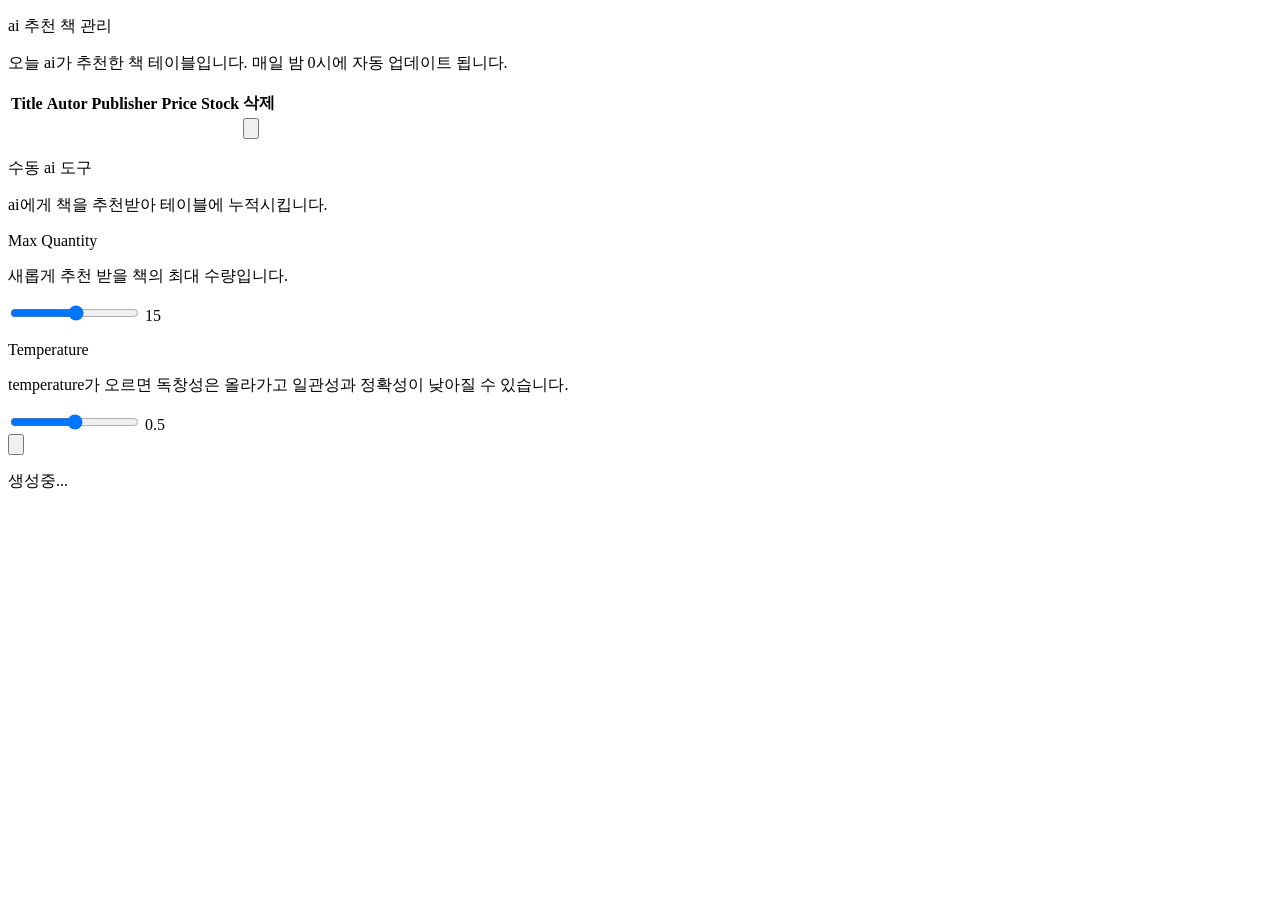
<file: src/main/resources/templates/admin/gemini-recommend-book.html>
<!DOCTYPE html>
<html xmlns="http://www.w3.org/1999/xhtml"
      xmlns:th="http://www.thymeleaf.org"
      xmlns:layout="http://www.ultraq.net.nz/thymeleaf/layout"
      layout:decorate="~{layout/layout}">
<th:block layout:fragment="head">
    <title>ai 추천 책 관리</title>
    <link th:href="@{/css/admin/common.css}" rel="stylesheet"/>
    <link th:href="@{/css/admin/gemini-recommend-book.css}" rel="stylesheet"/>
</th:block>
<div th:replace="~{fragments/header.html}"></div>
<main th:fragment="content">
    <aside th:replace="~{fragments/sidebar-admin.html}"></aside>
    <div class="mypage-wrap">
        <p class="mypage-title">ai 추천 책 관리</p>
        <p class="p1">오늘 ai가 추천한 책 테이블입니다. 매일 밤 0시에 자동 업데이트 됩니다.</p>
        <div class="gemini-recommend-book-container">
            <div class="table-area">
                <table>
                    <thead>
                    <tr>
                        <th>Title</th>
                        <th>Autor</th>
                        <th>Publisher</th>
                        <th>Price</th>
                        <th>Stock</th>
                        <th>삭제</th>
                    </tr>
                    </thead>
                    <tbody>
                    <tr th:each="recommend : ${todayRecommendBooks}">
                        <td th:text="${recommend.bookDto.title}"></td>
                        <td th:text="${recommend.bookDto.author}"></td>
                        <td th:text="${recommend.bookDto.publisher}"></td>
                        <td th:text="${recommend.bookDto.price}"></td>
                        <td th:text="${recommend.bookDto.stock}"></td>
                        <td>
                            <button type="button" class="delete-btn" th:data-id="${recommend.id}" onclick="deleteBook(this)"><img th:src="@{/images/delete.png}"/></button>
                        </td>
                    </tr>
                    </tbody>
                </table>
            </div>
            <div class="setting-area">
                <p class="h-setting-area">수동 ai 도구</p>
                <p class="p-set">ai에게 책을 추천받아 테이블에 누적시킵니다.</p>

                <p class="h-set">Max Quantity</p>
                <p class="p-set">새롭게 추천 받을 책의 최대 수량입니다.</p>
                <div class="d-set">
                    <input type="range" id="quantityRange" class="set-range" min="1" max="30"/>
                    <span id="quantityValue">15</span>
                </div>
                <p class="h-set">Temperature</p>
                <p class="p-set">temperature가 오르면 독창성은 올라가고
                    일관성과 정확성이 낮아질 수 있습니다.</p>
                <div class="d-set">
                    <input type="range" id="temperatureRange" class="set-range" min="0" max="1" step="0.1"/>
                    <span id="temperatureValue">0.5</span>
                </div>
                <button type="button" class="gemini-recommend-book-btn" onclick="recommendBooks()">
                    <img class="gemini-recommend-book-btn-img" th:src="@{/images/gemini-api-call-btn.png}"/>
                </button>
            </div>
        </div>
    </div>
    <div id="loading-modal" class="modal">
        <div class="modal-content">
            <p>생성중...</p>
        </div>
    </div>
</main>
<div th:replace="~{fragments/footer.html}"></div>
<script th:src="@{/js/admin/geminiRecommendBook/gemini-recommend-book.js}"></script>
</html>
</file>
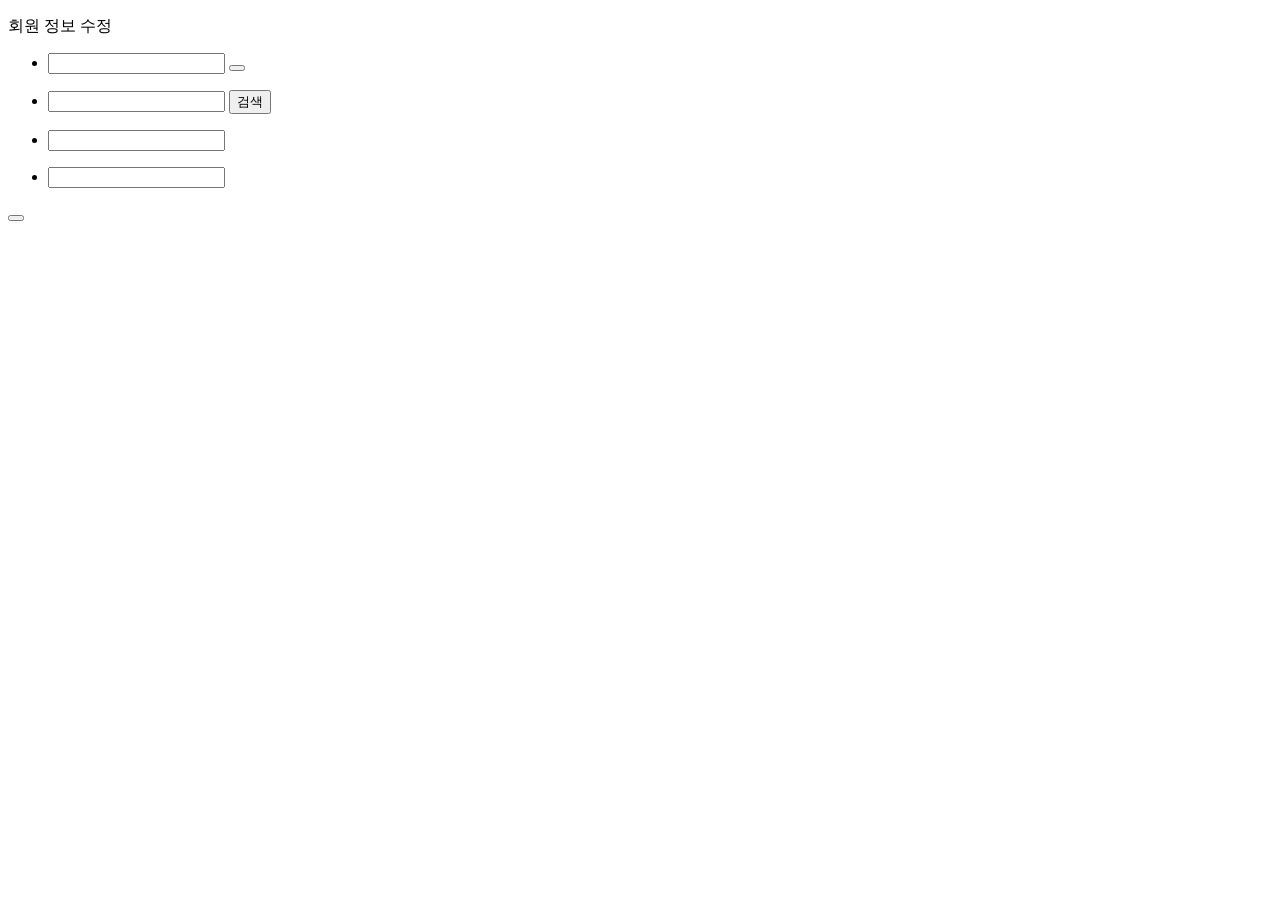
<file: src/main/resources/templates/admin/update-info.html>
<!DOCTYPE html>
<html xmlns="http://www.w3.org/1999/xhtml"
      xmlns:th="http://www.thymeleaf.org"
      xmlns:layout="http://www.ultraq.net.nz/thymeleaf/layout"
      layout:decorate="~{layout/layout}">

<th:block layout:fragment="head">
    <title>회원 정보 수정</title>
    <link th:href="@{/css/admin/update-info.css}" rel="stylesheet"/>
</th:block>
<div th:replace="~{fragments/header.html}"></div>
<main th:fragment="content">
    <aside th:replace="~{fragments/sidebar-admin.html}"></aside>
    <div class="mypage-wrap">
        <section>
            <p class="mypage-title">회원 정보 수정</p>
            <form class="update-info-form">
                <ul>
                    <li>
                        <p class="label" th:text="'닉네임'"></p>
                        <input class="input" th:value="${user.nickName}">
                        <button class="button" th:text="'중복 확인'"></button>
                    </li>
                    <li>
                        <p class="label" th:text="'주소'"></p>
                        <input class="input" id="address" th:value="${user.address.split(',')[0]}">
                        <input class="button" type="button" onclick="execDaumPostcode()" value="검색">
                    </li>
                    <li>
                        <p class="label" th:text="'상세주소'"></p>
                        <input class="input" id="detailAddress" th:value="${user.address.split(',')[1].trim()}">
                    </li>
                    <li>
                        <p class="label" th:text="'우편번호'"></p>
                        <input class="input" id="postcode" th:value="${user.zipcode}">
                    </li>
                </ul>
                <div class="button-group">
                    <button class="submit button" th:text="'수정 하기'"></button>
                </div>
            </form>
        </section>
    </div>
</main>
<div th:replace="~{fragments/footer.html}"></div>
<script src="//t1.daumcdn.net/mapjsapi/bundle/postcode/prod/postcode.v2.js"></script>
<script th:src="@{/js/modifyInfo.js}"></script>
</html>
</file>
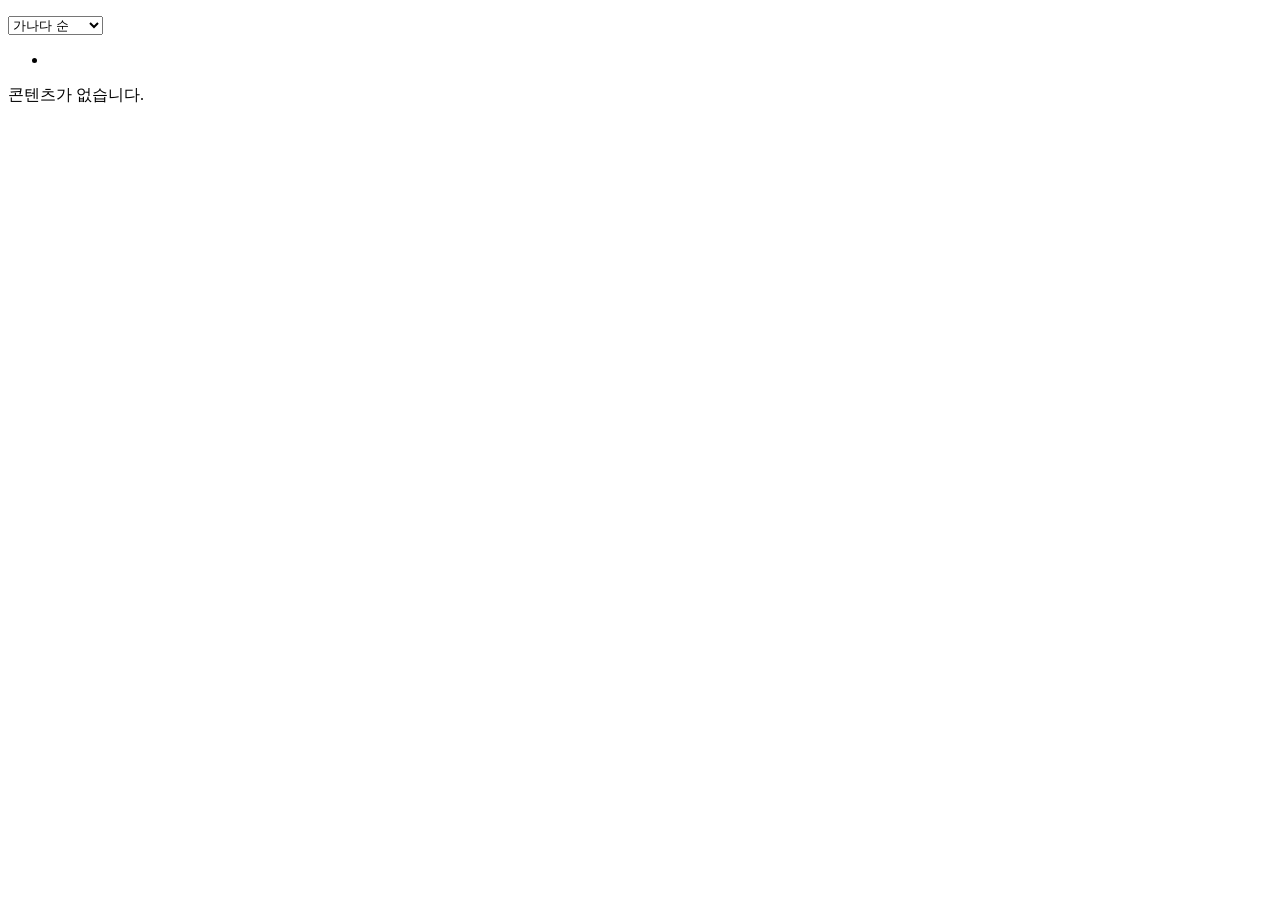
<file: src/main/resources/templates/book/categoryBook.html>
<!DOCTYPE html>
<html xmlns="http://www.w3.org/1999/xhtml"
      xmlns:th="http://www.thymeleaf.org"
      xmlns:layout="http://www.ultraq.net.nz/thymeleaf/layout"
      layout:decorate="~{layout/layout}">

<th:block layout:fragment="head">
    <title>책 장르별 찾기</title>
    <link th:href="@{/css/book/search.css}" rel="stylesheet"/>
    <link th:href="@{/css/book/category.css}" rel="stylesheet"/>
</th:block>
<div th:replace="~{fragments/header.html}"></div>
<main th:fragment="content">
    <div class="search-wrap">
        <section class="search-list-section">
            <div class="search-list-header">
                <p class="list-title" th:text="${categoryName}"></p>
                <select class="sort-select">
                    <option value="title" th:selected="${type == 'title'}">가나다 순</option>
                    <option value="bestseller" th:selected="${type == 'bestseller'}">판매 순</option>
                    <option value="review" th:selected="${type == 'review'}">평점 높은 순</option>
                </select>
            </div>
            <div class="search-list">
                <ul class="row">
                    <li th:each="book:${dto}">
                        <figure>
                            <a th:href="'/book/detail/'+${book.id}">
                                <img th:src="${book.image}" th:alt="${book.title}">
                                <figcaption>
                                    <p class="book-title" th:if="${book.title.length() > 25}"
                                       th:text="${#strings.substring(book.title, 0, 25)} + '...'"></p>
                                    <p class="book-title" th:unless="${book.title.length() > 25}"
                                       th:text="${book.title}"></p>
                                    <p class="author" th:if="${book.author.length() > 25}"
                                       th:text="${#strings.substring(book.author, 0, 25)} + '...'"></p>
                                    <p class="author" th:unless="${book.author.length() > 25}"
                                       th:text="${book.author}"></p>
                                    <p class="price"
                                       th:text="${#numbers.formatInteger(book.price, 3, 'COMMA') + '원'}"></p>
                                </figcaption>
                            </a>
                        </figure>
                    </li>
                </ul>
            </div>
            <div th:if="${dto.isEmpty()}">
                <p class="no-content-text">콘텐츠가 없습니다.</p>
            </div>
        </section>
        <section>
            <div th:replace="~{fragments/page.html}"></div>
        </section>
    </div>
</main>
<div th:replace="~{fragments/footer.html}"></div>
<script th:src="@{/js/book/categoryPage.js}"></script>
</html>
</file>
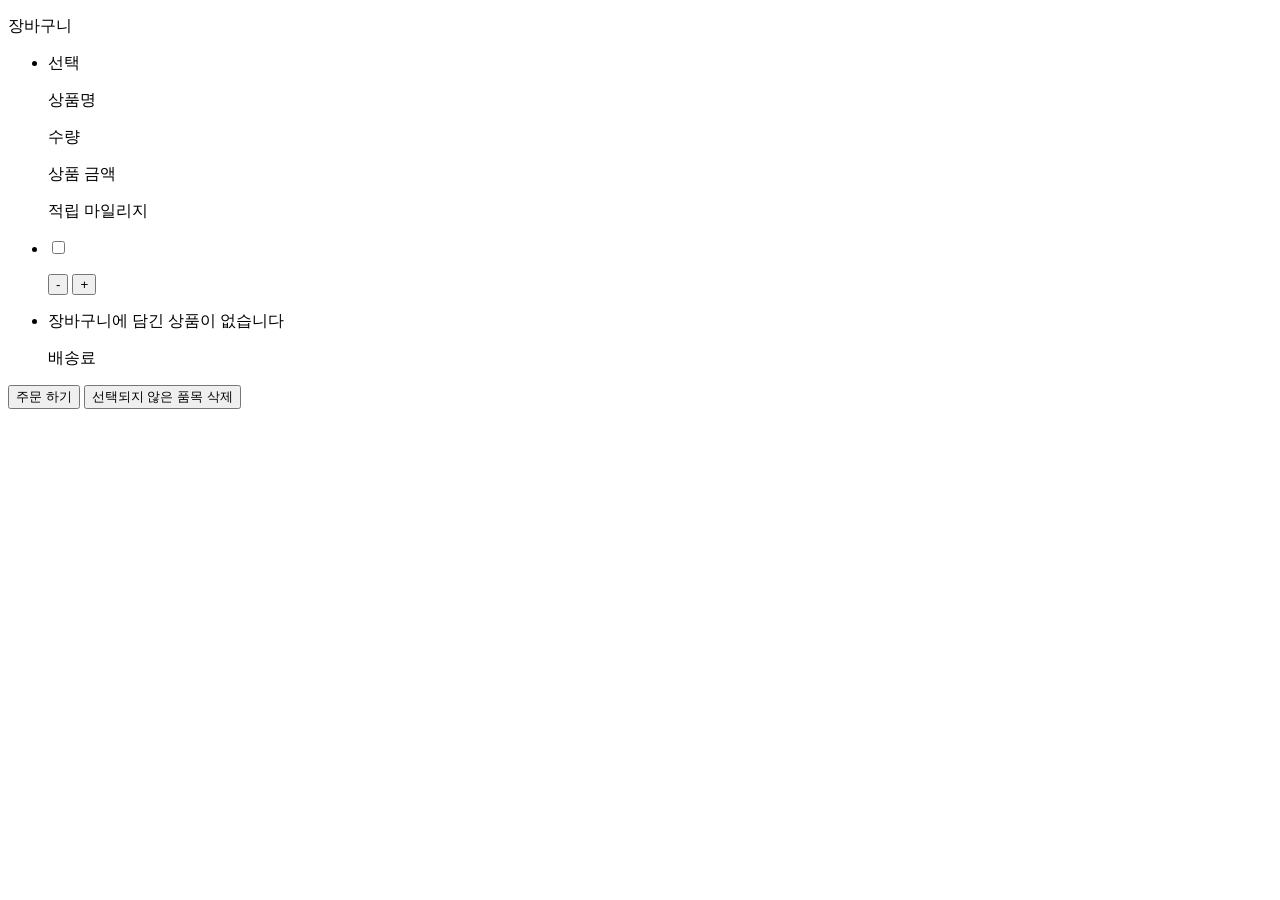
<file: src/main/resources/templates/cart/list.html>
<!DOCTYPE html>
<html xmlns="http://www.w3.org/1999/xhtml"
      xmlns:th="http://www.thymeleaf.org"
      xmlns:layout="http://www.ultraq.net.nz/thymeleaf/layout"
      layout:decorate="~{layout/layout}">

<th:block layout:fragment="head">
    <title>장바구니</title>
    <link th:href="@{/css/cart/list.css}" rel="stylesheet"/>
</th:block>
<div th:replace="~{fragments/header.html}"></div>
<main th:fragment="content">
    <aside th:replace="~{fragments/sidebar-user.html}"></aside>
    <div class="mypage-wrap">
        <p class="mypage-title">장바구니</p>
        <section>
            <div class="cart-list">
                <ul class="cart-list-header">
                    <li>
                        <p class="select">선택</p>
                        <p class="book-name">상품명</p>
                        <p class="quantity">수량</p>
                        <p class="price">상품 금액</p>
                        <p class="mileage">적립 마일리지</p>
                    </li>
                </ul>
                <ul class="cart-list-body">
                    <li th:each="cartBook : ${cartBooks}">
                        <input type="hidden" th:value="${cartBook.book.id}" />
                        <div class="select">
                            <input type="checkbox" th:value="${cartBook.id}">
                        </div>
                        <p class="book-name" th:text="${cartBook.book.title}"></p>
                        <!--                        0503~ 구현중&ndash;&gt;-->
                        <p class="quantity">
                            <button class="btn-increase" th:onclick="'decreaseQuantity(' + ${cartBook.id} + ')'">-</button>
                            <span class="quantity_count" th:text="${cartBook.count}"></span>
                            <button class="btn-decrease" th:onclick="'increaseQuantity(' + ${cartBook.id} + ')'">+</button>
                        </p>

                        <p class="price" th:text="${#numbers.formatInteger(cartBook.book.price * cartBook.count, 3, 'COMMA') + '원'}"></p>
                        <p class="mileage" th:text="${#numbers.formatInteger(#strings.substringBefore(cartBook.book.price * cartBook.count * mileageRate, '.'), 3, 'COMMA')} + 'M'"></p>
                    </li>
                    <li th:if="${cartBooks.size() == 0}">
                        <p class="no-content">
                            장바구니에 담긴 상품이 없습니다
                        </p>
                    </li>
                </ul>
                <ul class="cart-list-bottom">
                    <p th:text="'총 주문 금액 ' + ${#numbers.formatInteger(totalPrice, 3, 'COMMA') + '원'}"></p>
                    <p id="totalMileage" th:text="'총 적립 마일리지 ' + (${totalMileage == 0 ? '0M' : #numbers.formatInteger(totalMileage, '3', 'COMMA') + 'M'})"></p>
                    <p id="membershipLevel" th:text="'등급: ' + ${membershipLevel}" style="display: none;"></p>
                    <p>배송료 <span id="deliveryFee"></span></p>
                </ul>
                <div class="button-group">
                    <button class="submit button" onclick="postSelectedCartItems()">주문 하기</button>
                    <button class="delete-selected button" onclick="deleteSelectedCartItems()">선택되지 않은 품목 삭제</button>
                </div>
            </div>
        </section>
    </div>
</main>
<div th:replace="~{fragments/footer.html}"></div>
<script th:src="@{/js/cart/list.js}"></script>
</html>
</file>
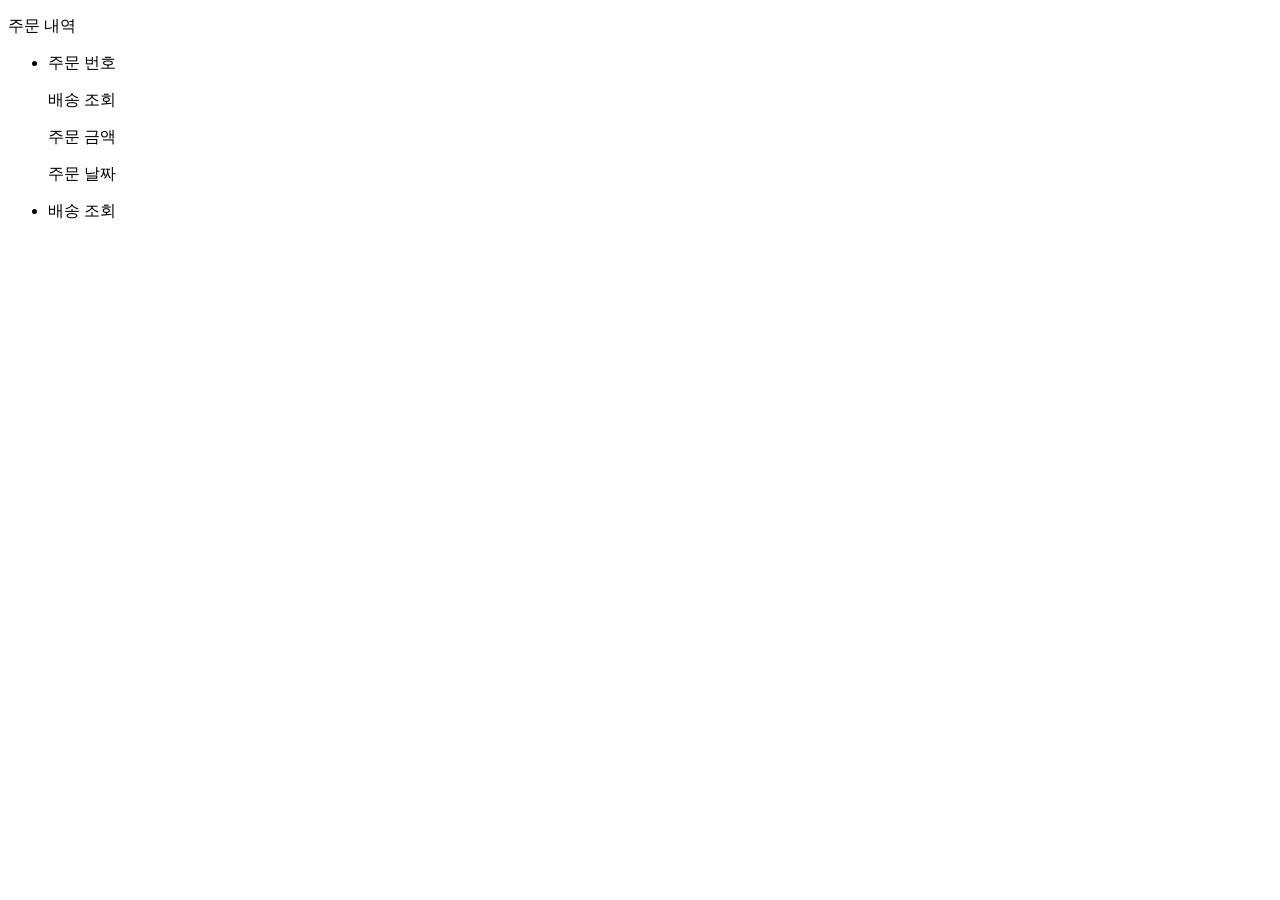
<file: src/main/resources/templates/user/mypage/orderlist.html>
<!DOCTYPE html>
<html xmlns="http://www.w3.org/1999/xhtml"
      xmlns:th="http://www.thymeleaf.org"
      xmlns:layout="http://www.ultraq.net.nz/thymeleaf/layout"
      layout:decorate="~{layout/layout}">

<th:block layout:fragment="head">
    <title>주문 내역</title>
    <link th:href="@{/css/user/mypage/orderlist.css}" rel="stylesheet"/>
</th:block>
<div th:replace="~{fragments/header.html}"></div>
<main th:fragment="content">
    <aside th:replace="~{fragments/sidebar-user.html}"></aside>
    <div class="mypage-wrap">
        <section>
            <p class="mypage-title">주문 내역</p>
            <div class="order-list">
                <ul class="order-list-header">
                    <li>
                        <p class="order-id">주문 번호</p>
                        <p class="delivery">배송 조회</p>
                        <p class="order-price">주문 금액</p>
                        <p class="order-date">주문 날짜</p>
                    </li>
                </ul>
                <ul class="order-list-body">
                    <li th:each="order : ${dto}">
                        <a class="order-id" th:text="${order.orderId}" th:href="@{'/mypage/user/order_detail/'+${order.orderId}}"></a>
                        <a class="delivery" th:text="${order.deliveryId}"
                           th:href="@{'/mypage/user/delivery/'+${order.deliveryId}}">배송 조회</a>
                        <p class="order-price"
                           th:text="${#numbers.formatInteger(order.sales, 3, 'COMMA') + '원'}"></p>
                        <p class="order-date"
                           th:text="${#temporals.format(order.orderDate, 'yyyy-MM-dd')}"></p>
                    </li>
                </ul>
            </div>
        </section>
        <section>
            <div th:replace="~{fragments/page.html}"></div>
        </section>
    </div>
</main>
<div th:replace="~{fragments/footer.html}"></div>
<script th:src="@{/js/user/orderPage.js}"></script>
</html>
</file>
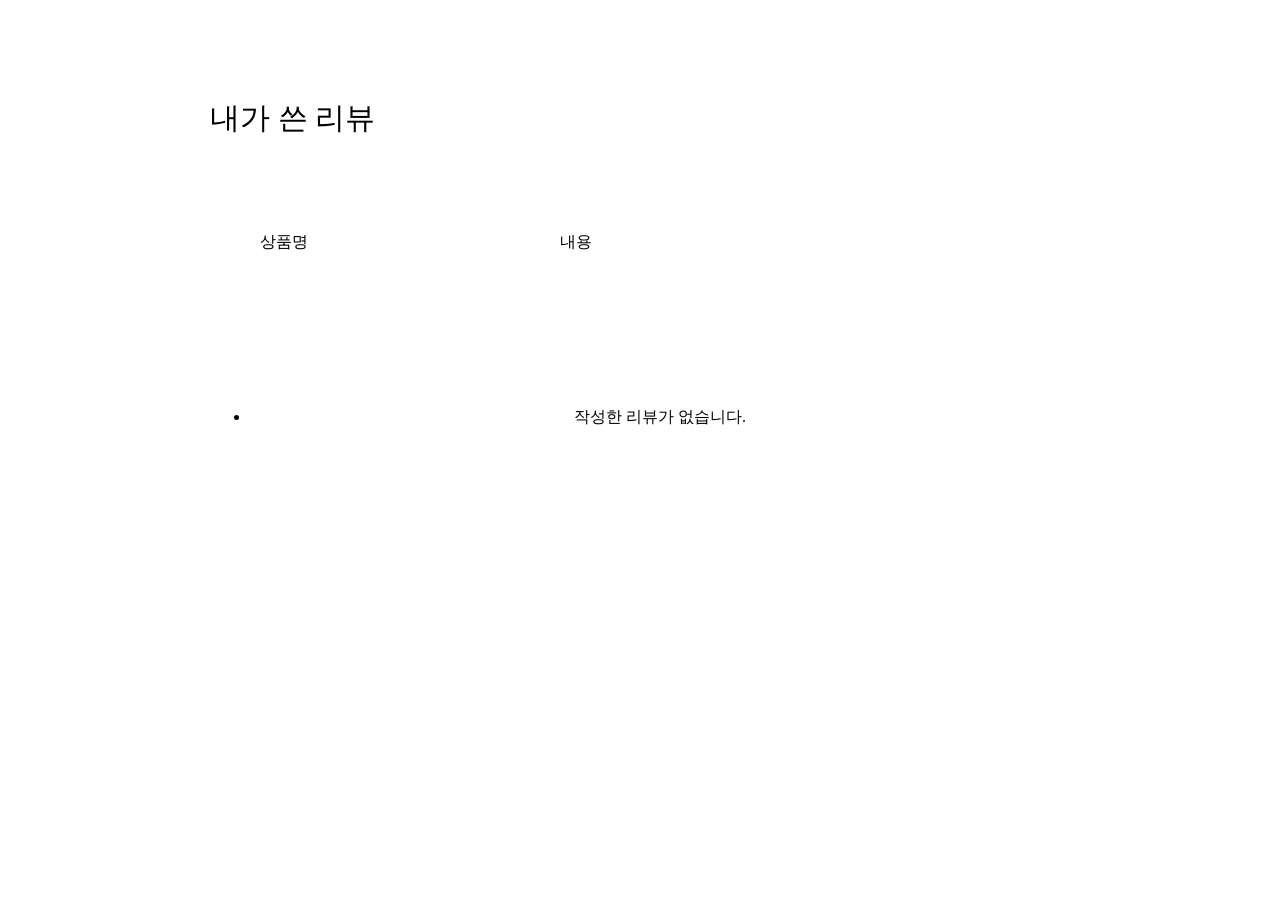
<file: src/main/resources/templates/user/mypage/review.html>
<!DOCTYPE html>
<html xmlns="http://www.w3.org/1999/xhtml"
      xmlns:th="http://www.thymeleaf.org"
      xmlns:layout="http://www.ultraq.net.nz/thymeleaf/layout"
      layout:decorate="~{layout/layout}">

<th:block layout:fragment="head">
    <title>내가 쓴 리뷰</title>
    <link th:href="@{/css/user/mypage/review.css}" href="../../../static/css/user/mypage/review.css"
          rel="stylesheet"/>
</th:block>
<div th:replace="~{fragments/header.html}"></div>
<main th:fragment="content">
    <aside th:replace="~{fragments/sidebar-user.html}"></aside>
    <div class="mypage-wrap">
        <section>
            <p class="mypage-title">내가 쓴 리뷰</p>
            <div class="review-list">
                <ul class="review-list-header">
                    <li>
                        <p class="product-name">상품명</p>
                        <p class="content">내용</p>
                    </li>
                </ul>
                <ul class="review-list-body">
                    <li th:each="review : ${dto}">
                        <input type="hidden" class="book-id" th:value="${review.id}">
                        <input type="hidden" class="review-id" th:value="${review.bookId}">
                        <a class="product-name" th:href="@{/book/detail/{id}(id=${review.bookId})}" th:text="${review.title}"></a>
                        <pre class="content" th:text="${review.content}"></pre>
                    </li>
                </ul>
                <ul th:if="${dto.isEmpty()}">
                    <li>
                        <p class="no-content">
                            작성한 리뷰가 없습니다.
                        </p>
                    </li>
                </ul>
            </div>
        </section>
        <section>
            <div th:replace="~{fragments/page.html}"></div>
        </section>
    </div>
</main>
<div th:replace="~{fragments/footer.html}"></div>
<script src="https://ajax.googleapis.com/ajax/libs/jquery/3.5.1/jquery.min.js"></script>
<script th:src="@{/js/mypage/review.js}"></script>
<script th:src="@{/js/user/reviewPage.js}"></script>
</html>
</file>
<file: src/main/resources/static/css/user/mypage/review.css>
main {

    display: flex;
}

.mypage-wrap {

    display: flex;
    flex-direction: column;
    align-items: center;

    padding-top: 60px;

    margin: 0 auto;
}

.mypage-title {

    font-size: 30px;
    margin-bottom: 50px;
}

.review-list {

    display: flex;
    flex-direction: column;
    align-items: end;
}

.review-list-header {

    border-top: solid 1px white;
}

.review-list-header, .review-list-body {

    border-bottom: solid 1px white;
}

.review-list-header li {

    display: flex;
    padding: 10px;
}

.review-list-body li {

    display: flex;
    align-items: baseline;
    padding: 10px;
}

.select {

    width: 50px;
    text-align: center;
}

.product-name {

    width: 300px;
}

.content {

    width: 500px;
}

.no-content {

    width: 820px;
    text-align: center;
}

.page-button-group {

    display: flex;
    justify-content: center;

    gap: 20px;
    margin-top: 50px;
}

pre {

    white-space: pre-wrap;
}

.select-button{
    color: #D54DFE;
}
</file>
